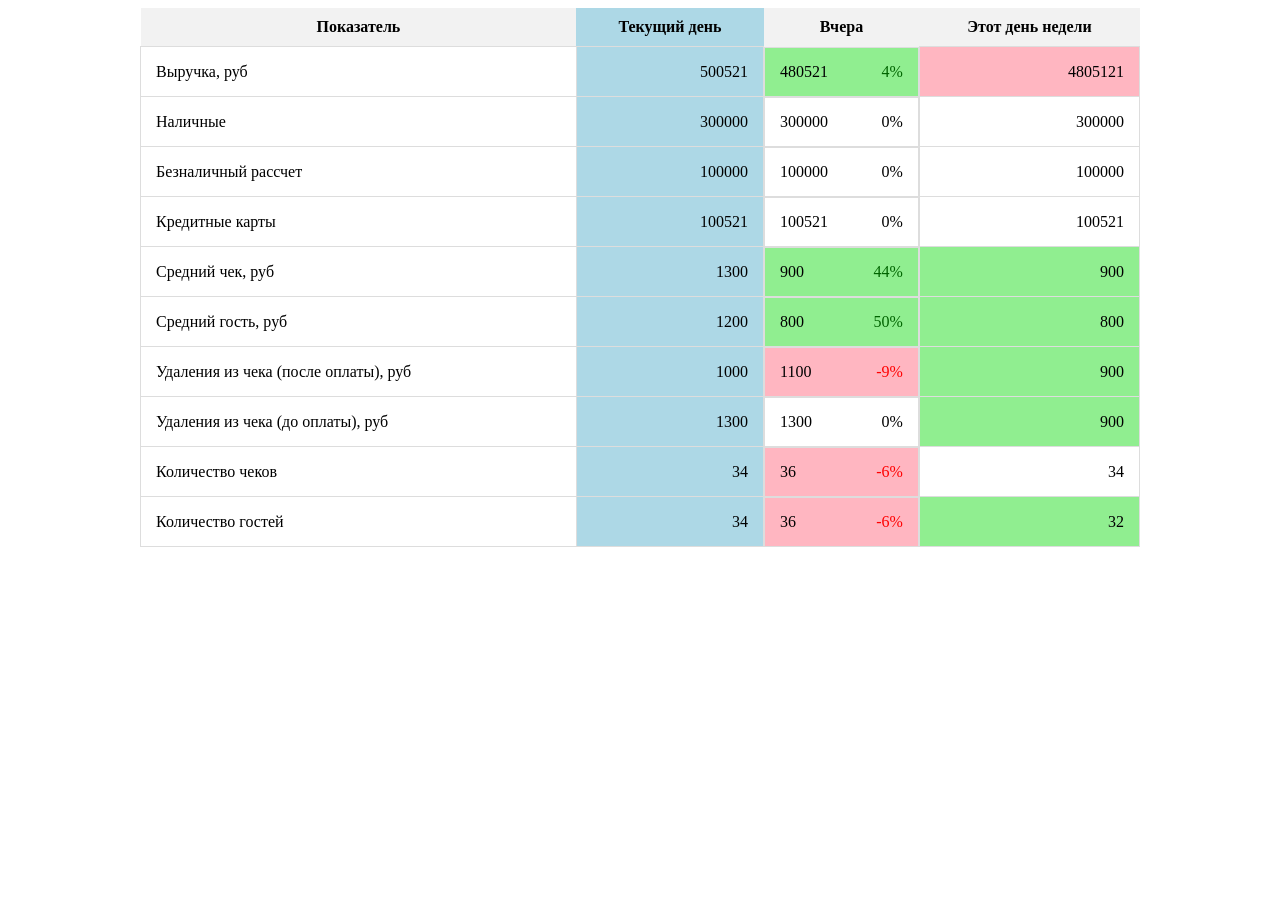
<file: index.html>
<!DOCTYPE html>
<html lang="ru">
<head>
    <meta charset="UTF-8">
    <meta name="viewport" content="width=device-width, initial-scale=1.0">
    <title>Таблица</title>
    <link rel="stylesheet" href="./style/style.css">
</head>
<body>
<div id="table-container">
    <table>
        <tr class="table_title">
            <th class="table_item">Показатель</th>
            <th class="table_item today">Текущий день</th>
            <th class="table_item">Вчера</th>
            <th class="table_item">Этот день недели</th>
        </tr>
        <tr id="revenue" onclick="showGraph()" class="unclicked">
            <td class="indicator">Выручка, руб</td>
            <td class="indicator-value today">500521</td>
            <td class="indicator-value yes">480521 <span class="percent_positive">4%</span></td>
            <td class="indicator-value red_text">4805121</td>
        </tr>
        <tr id="cash" onclick="showGraph()" class="unclicked">
            <td class="indicator">Наличные</td>
            <td class="indicator-value today">300000</td>
            <td class="indicator-value">300000 <span class="percent_neutral">0%</span></td>
            <td class="indicator-value">300000</td>
        </tr>
        <tr id="cashless-payments" onclick="showGraph()" class="unclicked">
            <td class="indicator">Безналичный рассчет</td>
            <td class="indicator-value today">100000</td>
            <td class="indicator-value">100000 <span class="percent_neutral">0%</span></td>
            <td class="indicator-value">100000</td>
        </tr>
        <tr id="credit-cards" onclick="showGraph()" class="unclicked">
            <td class="indicator">Кредитные карты</td>
            <td class="indicator-value today">100521</td>
            <td class="indicator-value">100521 <span class="percent_neutral">0%</span></td>
            <td class="indicator-value">100521</td>
        </tr>
        <tr id="average-check" onclick="showGraph()" class="unclicked ">
            <td class="indicator">Средний чек, руб</td>
            <td class="indicator-value today">1300</td>
            <td class="indicator-value ">900 <span class="percent_positive">44%</span></td>
            <td class="indicator-value green_text ">900</td>
        </tr>
        <tr id="average-guest" onclick="showGraph()" class="unclicked">
            <td class="indicator">Средний гость, руб</td>
            <td class="indicator-value today">1200</td>
            <td class="indicator-value">800 <span class="percent_positive">50%</span></td>
            <td class="indicator-value green_text ">800</td>
        </tr>
        <tr id="deletions-from-the-check-after-payment" onclick="showGraph()" class="unclicked">
            <td class="indicator">Удаления из чека (после оплаты), руб</td>
            <td class="indicator-value today">1000</td>
            <td class="indicator-value">1100 <span class="percent_negative">-9%</span></td>
            <td class="indicator-value green_text ">900</td>
        </tr>
        <tr id="deletions-from-the-check-before-payment" onclick="showGraph()" class="unclicked">
            <td class="indicator">Удаления из чека (до оплаты), руб</td>
            <td class="indicator-value today">1300</td>
            <td class="indicator-value">1300 <span class="percent_neutral">0%</span></td>
            <td class="indicator-value green_text ">900</td>
        </tr>
        <tr id="number-of-checks" onclick="showGraph()" class="unclicked">
            <td class="indicator">Количество чеков</td>
            <td class="indicator-value today">34</td>
            <td class="indicator-value">36 <span class="percent_negative">-6%</span></td>
            <td class="indicator-value">34</td>
        </tr>
        <tr id="number-of-guests" onclick="showGraph()" class="unclicked">
            <td class="indicator">Количество гостей</td>
            <td class="indicator-value today">34</td>
            <td class="indicator-value">36 <span class="percent_negative">-6%</span></td>
            <td class="indicator-value green_text">32</td>
        </tr>
    </table>
</div>
<script src="./js/table.js"></script>
</body>
</html>
</file>
<file: style/style.css>
table {
    margin: 0 auto;
    width: 1000px;
    border-collapse: collapse;
}

th {
    padding: 10px;
    text-align: center;
}

td {
    border: 1px solid #ddd;
    padding: 15px;
    text-align: right;
}

th {
    background-color: #f2f2f2;
    font-weight: bold;
}

.green_text {
    background-color: lightgreen;
}

.today {
    background-color: lightblue;
}

.red_text {
    background-color: lightpink;
}

td:nth-child(1) {
    text-align: left;
}

td:nth-child(3) {
    display: flex;
    justify-content: space-between;}
</file>
